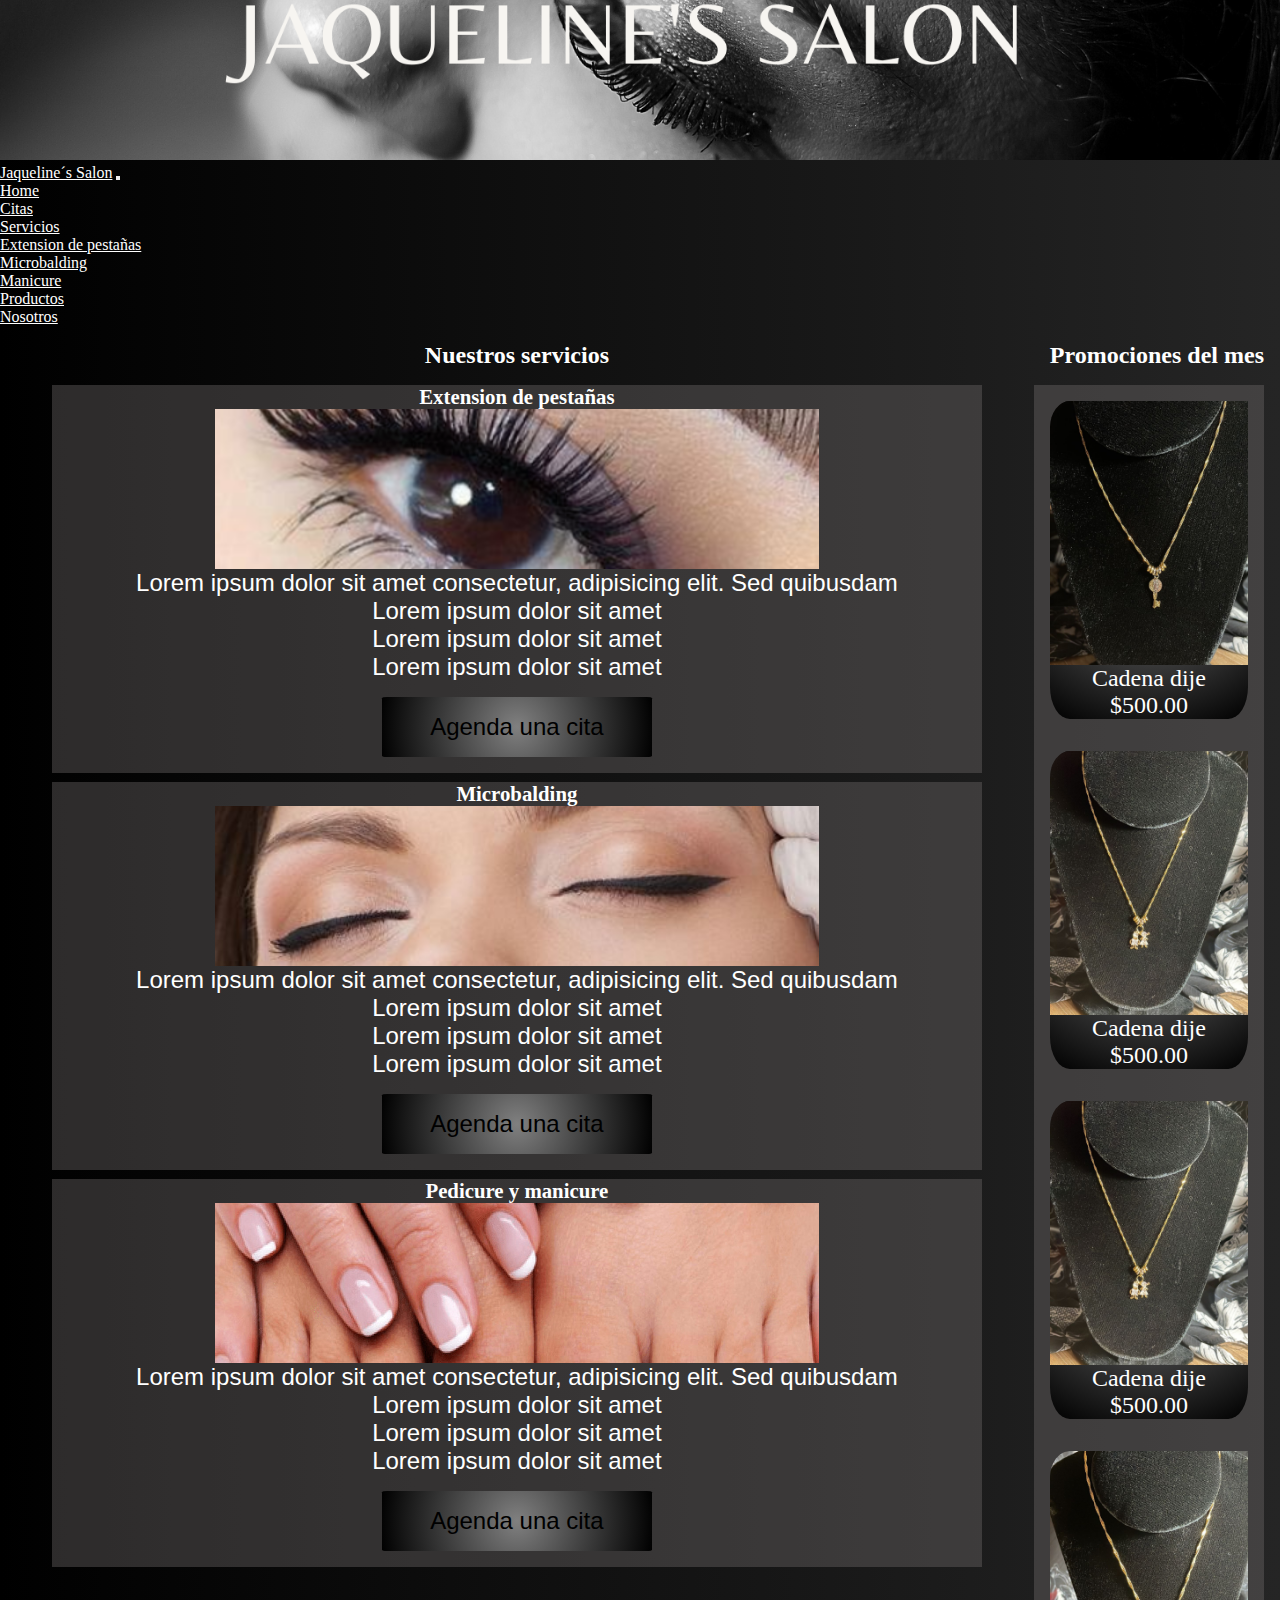
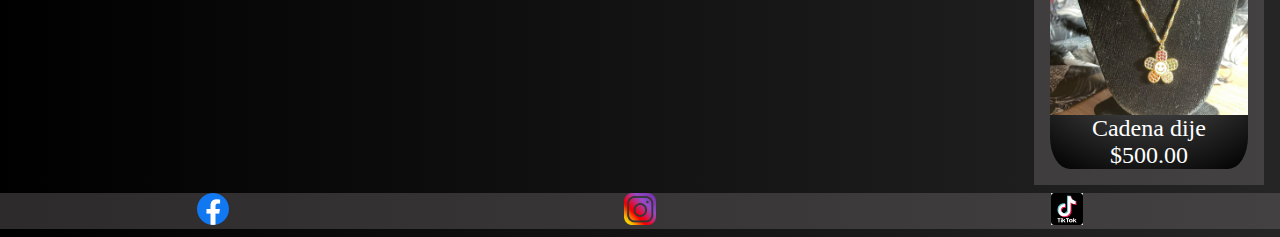
<file: index.html>
<!DOCTYPE html>
<html lang="en">

<head>
    <meta charset="UTF-8">
    <meta http-equiv="X-UA-Compatible" content="IE=edge">
    <meta name="viewport" content="width=device-width, initial-scale=1.0">
    <title>Jaqueline´s Salon</title>
    <link href="https://cdn.jsdelivr.net/npm/bootstrap@5.0.2/dist/css/bootstrap.min.css" rel="stylesheet"
        integrity="sha384-EVSTQN3/azprG1Anm3QDgpJLIm9Nao0Yz1ztcQTwFspd3yD65VohhpuuCOmLASjC" crossorigin="anonymous">
    <link rel="stylesheet" href="css/styles.css">
</head>

<body class="contenedor">
    <script src="https://cdn.jsdelivr.net/npm/bootstrap@5.0.2/dist/js/bootstrap.bundle.min.js"
        integrity="sha384-MrcW6ZMFYlzcLA8Nl+NtUVF0sA7MsXsP1UyJoMp4YLEuNSfAP+JcXn/tWtIaxVXM"
        crossorigin="anonymous"></script>
    <header id="header">
        <!--Reservado para una imagen carrussel-->
        <a href="index.html"><img id="imgHeader" src="img/logo.png" alt=""></a>
    </header>
    <!--<nav class="botonera">
            <ol>
                <li><a href="#">Servicios</a>
                    <ol>
                        <li><a href="pages/extension.html">Extension de pestañas</a></li>
                        <li><a href="pages/microbalding.html">Microbalding</a></li>
                        <li><a href="pages/manicure.html">Pedicure y manicure</a></li>
                    </ol>
                </li>
                <li><a href="pages/cita.html">Citas</a></li>
                <li><a href="pages/productos.html">Productos</a></li>
                <li><a href="pages/nosotros.html">Nosotros</a></li>
            </ol>
        </nav>-->

    <!--Inicia navegacion-->
    <section id="nav">
        <!--Inicia nav bootstrap-->
        <nav class="navbar navbar-expand-lg navbar-dark bg-light botonera">
            <div class="container-fluid">
                <a class="navbar-brand" href="#">Jaqueline´s Salon</a>
                <button class="navbar-toggler" type="button" data-bs-toggle="collapse"
                    data-bs-target="#navbarSupportedContent" aria-controls="navbarSupportedContent"
                    aria-expanded="false" aria-label="Toggle navigation">
                    <span class="navbar-toggler-icon"></span>
                </button>
                <div class="collapse navbar-collapse" id="navbarSupportedContent">
                    <ul class="navbar-nav ms-auto mb-2 mb-lg-0">
                        <li class="nav-item">
                            <a class="nav-link active" aria-current="page" href="index.html">Home</a>
                        </li>
                        <li class="nav-item">
                            <a class="nav-link" href="pages/cita.html">Citas</a>
                        </li>
                        <li class="nav-item dropdown">
                            <a class="nav-link dropdown-toggle" href="#" id="navbarDropdown" role="button"
                                data-bs-toggle="dropdown" aria-expanded="false">
                                Servicios
                            </a>
                            <ul class="dropdown-menu botonera" aria-labelledby="navbarDropdown">
                                <li><a class="dropdown-item" href="pages/extension.html">Extension de pestañas</a></li>
                                <li><a class="dropdown-item" href="pages/microbalding.html">Microbalding</a></li>
                                <li><a class="dropdown-item" href="pages/manicure.html">Manicure</a></li>
                            </ul>
                        </li>
                        <li class="nav-item">
                            <a class="nav-link" href="/pages/productos.html">Productos</a>
                        </li>
                        <li class="nav-item">
                            <a class="nav-link" href="/pages/nosotros.html">Nosotros</a>
                        </li>
                    </ul>
                </div>
            </div>
        </nav>
    </section>
    <!--Finaliza nav bootstrap-->

    <main>
        <!--Inicia seccion de servicios-->
        <section id="servicios">
            <h2 class="titulo">Nuestros servicios</h2>
            <article class="servicios">
                <h3 class="subtitulo">Extension de pestañas</h3>
                <img id="imgServicios" src="img/pestanas.png" alt="pestanas">
                <p class="textos">Lorem ipsum dolor sit amet consectetur, adipisicing elit. Sed quibusdam</p>
                <ol class="textos">
                    <li>Lorem ipsum dolor sit amet</li>
                    <li>Lorem ipsum dolor sit amet</li>
                    <li>Lorem ipsum dolor sit amet</li>
                </ol>
                <a class="textos" id="boton" href="#">Agenda una cita</a>
            </article>

            <article class="servicios">
                <h3 class="subtitulo">Microbalding</h3>
                <img id="imgServicios" src="img/pigmentacion.jpg" alt="pestanas">
                <p class="textos">Lorem ipsum dolor sit amet consectetur, adipisicing elit. Sed quibusdam</p>
                <ol class="textos">
                    <li>Lorem ipsum dolor sit amet</li>
                    <li>Lorem ipsum dolor sit amet</li>
                    <li>Lorem ipsum dolor sit amet</li>
                </ol>
                <a class="textos" id="boton" href="#">Agenda una cita</a>
            </article>

            <article class="servicios">
                <h3 class="subtitulo">Pedicure y manicure</h3>
                <img id="imgServicios" src="img/manicurepedicure.jpg" alt="pestanas">
                <p class="textos">Lorem ipsum dolor sit amet consectetur, adipisicing elit. Sed quibusdam</p>
                <ol class="textos">
                    <li>Lorem ipsum dolor sit amet</li>
                    <li>Lorem ipsum dolor sit amet</li>
                    <li>Lorem ipsum dolor sit amet</li>
                </ol>
                <a class="textos" id="boton" href="/pages/cita.html">Agenda una cita</a>
            </article>
        </section>
    </main>

    <!--Inicia seccion de promociones-->

    <aside id="aside">
        <div>
            <h2 class="titulo">Promociones del mes</h2>
        </div>

        <div class="promocionesBox">
            <figure class="scaleProductos">
                <img id="imgPromociones" src="img/joyas1.jpg" alt="joyas1">
                <figcaption>Cadena dije</figcaption>
                <p>$500.00</p>
            </figure>

            <figure class="scaleProductos">
                <img id="imgPromociones" src="img/joyas2.jpg" alt="joyas1">
                <figcaption>Cadena dije</figcaption>
                <p>$500.00</p>
            </figure>

            <figure class="scaleProductos">
                <img id="imgPromociones" src="img/joyas2.jpg" alt="joyas1">
                <figcaption>Cadena dije</figcaption>
                <p>$500.00</p>
            </figure>

            <figure class="scaleProductos">
                <img id="imgPromociones" src="img/joyas4.jpg" alt="joyas1">
                <figcaption>Cadena dije</figcaption>
                <p>$500.00</p>
            </figure>
        </div>
    </aside>

    <!--Inicia footer-->

    <footer class="footer" id="footer">
        <a href="facebook.com"><img id="imgFooter" src="img/facebook.png" alt="Facebook"></a>
        <a href="facebook.com"><img id="imgFooter" src="img/instagram.png" alt="Instagram"></a>
        <a href="facebook.com"><img id="imgFooter" src="img/tiktok.png" alt="Tiktok"></a>
    </footer>
</body>

</html>
</file>
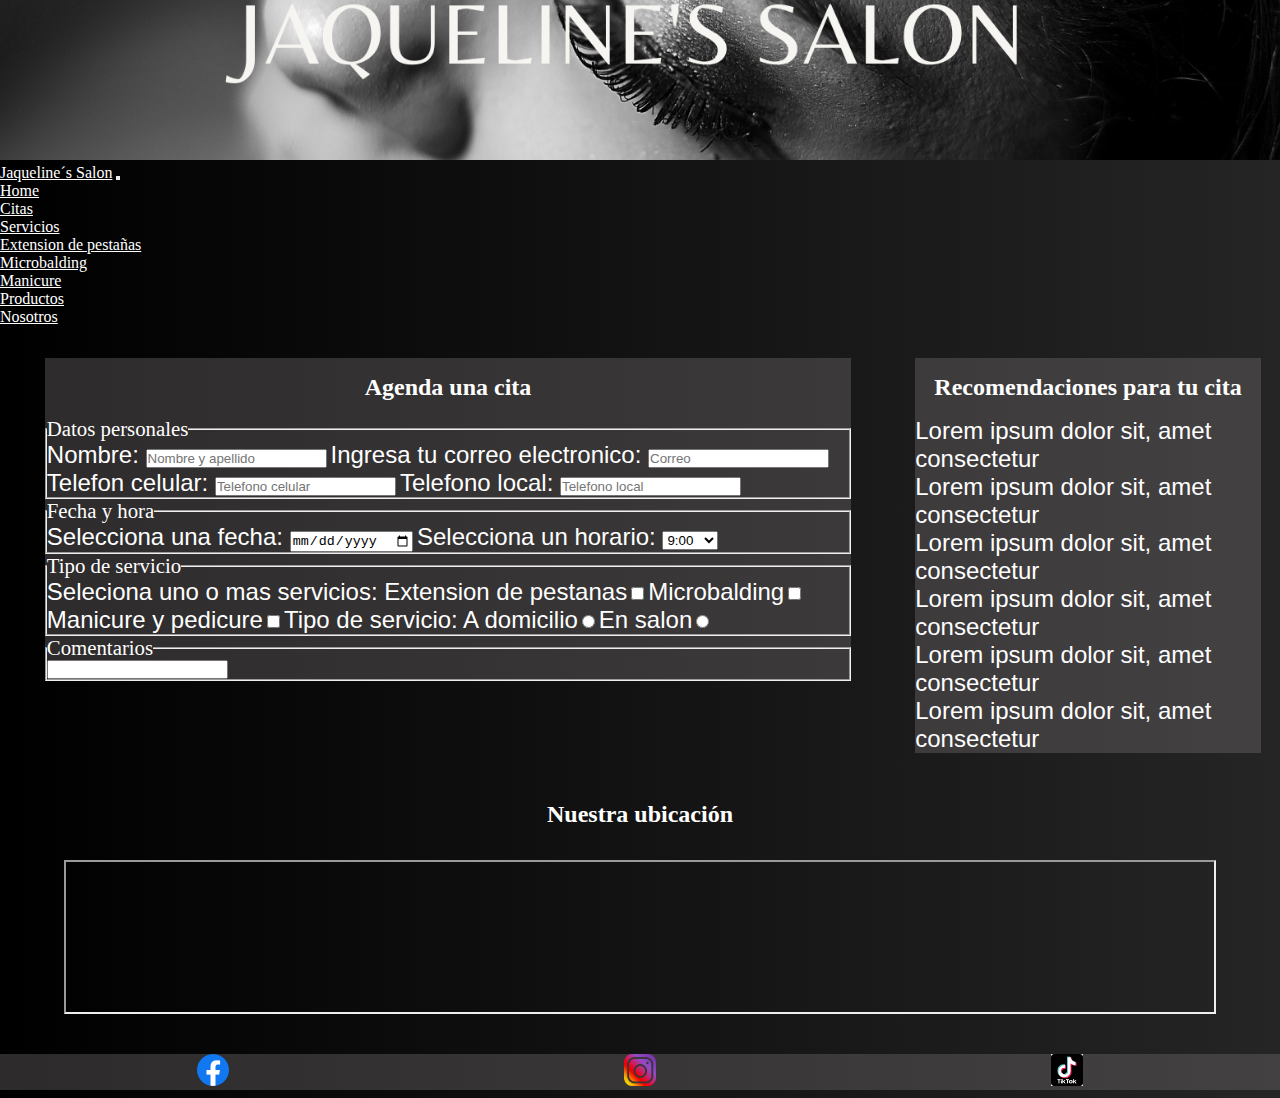
<file: pages/cita.html>
<!DOCTYPE html>
<html lang="en">

<head>
  <meta charset="UTF-8">
  <meta http-equiv="X-UA-Compatible" content="IE=edge">
  <meta name="viewport" content="width=device-width, initial-scale=1.0">
  <title>Jaqueline´s Salon</title>
  <link rel="stylesheet" href="../css/styles.css">
  <link href="https://cdn.jsdelivr.net/npm/bootstrap@5.0.2/dist/css/bootstrap.min.css" rel="stylesheet"
    integrity="sha384-EVSTQN3/azprG1Anm3QDgpJLIm9Nao0Yz1ztcQTwFspd3yD65VohhpuuCOmLASjC" crossorigin="anonymous">
</head>

<body class="contenedorCita">
  <script src="https://cdn.jsdelivr.net/npm/bootstrap@5.0.2/dist/js/bootstrap.bundle.min.js"
    integrity="sha384-MrcW6ZMFYlzcLA8Nl+NtUVF0sA7MsXsP1UyJoMp4YLEuNSfAP+JcXn/tWtIaxVXM"
    crossorigin="anonymous"></script>
  <header id="header">
    <!--Reservado para una imagen carrussel-->
    <a href="../index.html"><img id="imgHeader" src="../img/logo.png" alt=""></a>
  </header>

  <!--Inicia navegacion-->
  <section id="nav">
    <!--Inicia nav bootstrap-->
    <nav class="navbar navbar-expand-lg navbar-dark bg-light botonera">
      <div class="container-fluid">
        <a class="navbar-brand" href="#">Jaqueline´s Salon</a>
        <button class="navbar-toggler" type="button" data-bs-toggle="collapse" data-bs-target="#navbarSupportedContent"
          aria-controls="navbarSupportedContent" aria-expanded="false" aria-label="Toggle navigation">
          <span class="navbar-toggler-icon"></span>
        </button>
        <div class="collapse navbar-collapse" id="navbarSupportedContent">
          <ul class="navbar-nav me-auto mb-2 mb-lg-0">
            <li class="nav-item">
              <a class="nav-link active" aria-current="page" href="../index.html">Home</a>
            </li>
            <li class="nav-item">
              <a class="nav-link" href="cita.html">Citas</a>
            </li>
            <li class="nav-item dropdown">
              <a class="nav-link dropdown-toggle" href="#" id="navbarDropdown" role="button" data-bs-toggle="dropdown"
                aria-expanded="false">
                Servicios
              </a>
              <ul class="dropdown-menu botonera" aria-labelledby="navbarDropdown">
                <li><a class="dropdown-item" href="extension.html">Extension de pestañas</a></li>
                <li><a class="dropdown-item" href="microbalding.html">Microbalding</a></li>
                <li><a class="dropdown-item" href="manicure.html">Manicure</a></li>
              </ul>
            </li>
            <li class="nav-item">
              <a class="nav-link" href="productos.html">Productos</a>
            </li>
            <li class="nav-item">
              <a class="nav-link" href="nosotros.html">Nosotros</a>
            </li>
          </ul>
        </div>
      </div>
    </nav>
  </section>
  <!--Finaliza nav bootstrap-->

  <main>
    <!--Inicia formulario-->
    <section class="formulario" id="formulario">
      <h2 class="titulo">Agenda una cita</h2>
      <fieldset>
        <legend class="subtitulo">Datos personales</legend>
        <label class="textos" for="nombre">Nombre: </label>
        <input type="text" placeholder="Nombre y apellido">
        <label class="textos" for="correo">Ingresa tu correo electronico: </label>
        <input type="text" placeholder="Correo">
        <label class="textos" for="celular">Telefon celular: </label>
        <input type="tel" placeholder="Telefono celular">
        <label class="textos" for="telefono">Telefono local: </label>
        <input type="tel" placeholder="Telefono local">
      </fieldset>
      <fieldset>
        <legend class="subtitulo">Fecha y hora</legend>
        <label class="textos" for="fecha">Selecciona una fecha: </label>
        <input type="date">
        <label class="textos" for="hora">Selecciona un horario: </label>
        <select name="hora" id="hora">
          <option value="hora">9:00</option>
          <option value="hora">10:00</option>
          <option value="hora">11:00</option>
          <option value="hora">12:00</option>
          <option value="hora">13:00</option>
          <option value="hora">14:00</option>
        </select>
      </fieldset>
      <fieldset>
        <legend class="subtitulo">Tipo de servicio</legend>
        <label class="textos" for="Servicio">Seleciona uno o mas servicios: </label>
        <label class="textos" for="servicio">Extension de pestanas</label>
        <input type="checkbox">
        <label class="textos" for="servicio">Microbalding</label>
        <input type="checkbox">
        <label class="textos" for="servicio">Manicure y pedicure</label>
        <input type="checkbox">
        <label class="textos" for="tipo">Tipo de servicio: </label>
        <label class="textos" for="domicilio">A domicilio</label>
        <input type="radio" name="domicilio" id="domicilio" value="domicilio">
        <label class="textos" for="salon">En salon</label>
        <input type="radio" name="salon" id="salon" value="salon">
      </fieldset>
      <fieldset>
        <legend class="subtitulo">Comentarios</legend>
        <input type="text">
      </fieldset>
    </section>
    <!--Fin del formulario-->
  </main>

  <!--Inicia Aside-->
  <aside id="aside" class="recomendaciones">
    <h2 class="titulo">Recomendaciones para tu cita</h2>
    <ul>
      <li class="textos">Lorem ipsum dolor sit, amet consectetur </li>
      <li class="textos">Lorem ipsum dolor sit, amet consectetur </li>
      <li class="textos">Lorem ipsum dolor sit, amet consectetur </li>
      <li class="textos">Lorem ipsum dolor sit, amet consectetur </li>
      <li class="textos">Lorem ipsum dolor sit, amet consectetur </li>
      <li class="textos">Lorem ipsum dolor sit, amet consectetur </li>
    </ul>
  </aside>

  <section id="mapa">
    <h2 class="titulo">Nuestra ubicación</h2>
    <iframe class="mapa"
      src="https://www.google.com/maps/embed?pb=!1m14!1m12!1m3!1d15034.34477687244!2d-99.2673792!3d19.60222125!2m3!1f0!2f0!3f0!3m2!1i1024!2i768!4f13.1!5e0!3m2!1ses-419!2smx!4v1647474626385!5m2!1ses-419!2smx"></iframe>
  </section>

  <!--Inicia footer-->

  <footer class="footer" id="footer">
    <a href="facebook.com"><img id="imgFooter" src="../img/facebook.png" alt="Facebook"></a>
    <a href="facebook.com"><img id="imgFooter" src="../img/instagram.png" alt="Instagram"></a>
    <a href="facebook.com"><img id="imgFooter" src="../img/tiktok.png" alt="Tiktok"></a>
  </footer>
</body>

</html>
</file>
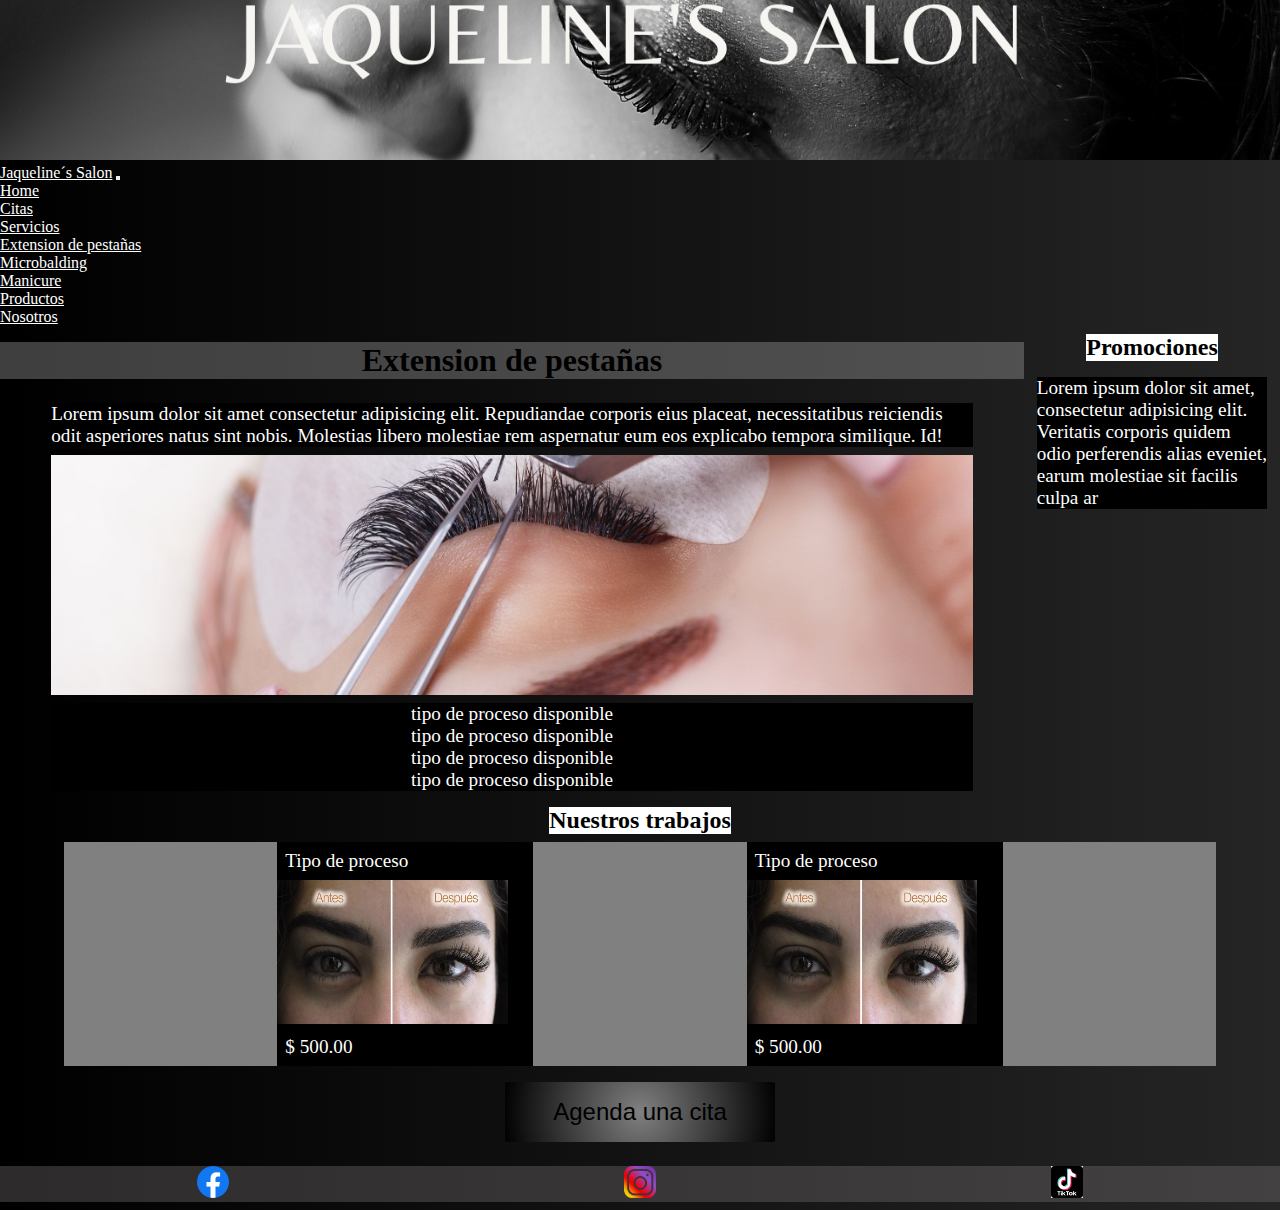
<file: pages/extension.html>
<!DOCTYPE html>
<html lang="en">

<head>
  <meta charset="UTF-8">
  <meta http-equiv="X-UA-Compatible" content="IE=edge">
  <meta name="viewport" content="width=device-width, initial-scale=1.0">
  <title>Jaqueline´s salon</title>
  <link rel="stylesheet" href="../css/styles.css">
  <link href="https://cdn.jsdelivr.net/npm/bootstrap@5.0.2/dist/css/bootstrap.min.css" rel="stylesheet"
    integrity="sha384-EVSTQN3/azprG1Anm3QDgpJLIm9Nao0Yz1ztcQTwFspd3yD65VohhpuuCOmLASjC" crossorigin="anonymous">
</head>

<body class="containtServicio">
  <script src="https://cdn.jsdelivr.net/npm/bootstrap@5.0.2/dist/js/bootstrap.bundle.min.js"
    integrity="sha384-MrcW6ZMFYlzcLA8Nl+NtUVF0sA7MsXsP1UyJoMp4YLEuNSfAP+JcXn/tWtIaxVXM"
    crossorigin="anonymous"></script>
  <header id="header">
    <!--Reservado para una imagen carrussel-->
    <a href="../index.html"><img id="imgHeader" src="../img/logo.png" alt=""></a>
  </header>

  <!--Inicia navegacion-->
  <section id="nav">
    <!--Inicia nav bootstrap-->
    <nav class="navbar navbar-expand-lg navbar-dark bg-light botonera">
      <div class="container-fluid">
        <a class="navbar-brand" href="#">Jaqueline´s Salon</a>
        <button class="navbar-toggler" type="button" data-bs-toggle="collapse" data-bs-target="#navbarSupportedContent"
          aria-controls="navbarSupportedContent" aria-expanded="false" aria-label="Toggle navigation">
          <span class="navbar-toggler-icon"></span>
        </button>
        <div class="collapse navbar-collapse" id="navbarSupportedContent">
          <ul class="navbar-nav me-auto mb-2 mb-lg-0">
            <li class="nav-item">
              <a class="nav-link active" aria-current="page" href="../index.html">Home</a>
            </li>
            <li class="nav-item">
              <a class="nav-link" href="cita.html">Citas</a>
            </li>
            <li class="nav-item dropdown">
              <a class="nav-link dropdown-toggle" href="#" id="navbarDropdown" role="button" data-bs-toggle="dropdown"
                aria-expanded="false">
                Servicios
              </a>
              <ul class="dropdown-menu botonera" aria-labelledby="navbarDropdown">
                <li><a class="dropdown-item" href="extension.html">Extension de pestañas</a></li>
                <li><a class="dropdown-item" href="microbalding.html">Microbalding</a></li>
                <li><a class="dropdown-item" href="manicure.html">Manicure</a></li>
              </ul>
            </li>
            <li class="nav-item">
              <a class="nav-link" href="productos.html">Productos</a>
            </li>
            <li class="nav-item">
              <a class="nav-link" href="nosotros.html">Nosotros</a>
            </li>
          </ul>
        </div>
      </div>
    </nav>
  </section>
  <!--Finaliza nav bootstrap-->

  <main>
    <div id="servicio">
      <section class="contenedorServicio">
        <h2 class="tituloServicio">Extension de pestañas</h2>
        <p class="textoServicio">Lorem ipsum dolor sit amet consectetur adipisicing elit. Repudiandae corporis eius
          placeat, necessitatibus reiciendis odit asperiores natus sint nobis. Molestias libero molestiae rem aspernatur
          eum eos explicabo tempora similique. Id!</p>
        <img class="imgServicio" src="../img/pestanas1.jpg" alt="Ilustracion de pestañas">
        <ul class="textoServicio">
          <li>tipo de proceso disponible</li>
          <li>tipo de proceso disponible</li>
          <li>tipo de proceso disponible</li>
          <li>tipo de proceso disponible</li>
        </ul>
      </section>
    </div>
  </main>

  <div id="trabajos">
    <section class="contenedorServicio">
      <h3 class="subtituloServicio">Nuestros trabajos</h3>
      <div class="imgTrabajos">
        <figure class="scaleProductos figureServicioBg">
          <figcaption class="textoServicio">Tipo de proceso</figcaption>
          <img src="../img/pestanasantesdespues.jpg" alt="Imagen representativa del proceso">
          <p class="textoServicio">$ 500.00</p>
        </figure>

        <figure class="scaleProductos figureServicioBg">
          <figcaption class="textoServicio">Tipo de proceso</figcaption>
          <img src="../img/pestanasantesdespues.jpg" alt="Imagen representativa del proceso">
          <p class="textoServicio">$ 500.00</p>
        </figure>
      </div>
      <a class="textos" id="boton" href="cita.html">Agenda una cita</a>
    </section>
  </div>

  <aside id="aside" class="contenedorServicio">
    <h3 class="subtituloServicio">Promociones</h3>
    <p class="textoServicio">Lorem ipsum dolor sit amet, consectetur adipisicing elit. Veritatis corporis quidem odio
      perferendis alias eveniet, earum molestiae sit facilis culpa ar</p>
  </aside>

  <footer class="footer" id="footer">
    <a href="facebook.com"><img id="imgFooter" src="../img/facebook.png" alt="Facebook"></a>
    <a href="facebook.com"><img id="imgFooter" src="../img/instagram.png" alt="Instagram"></a>
    <a href="facebook.com"><img id="imgFooter" src="../img/tiktok.png" alt="Tiktok"></a>
  </footer>
</body>

</html>
</file>
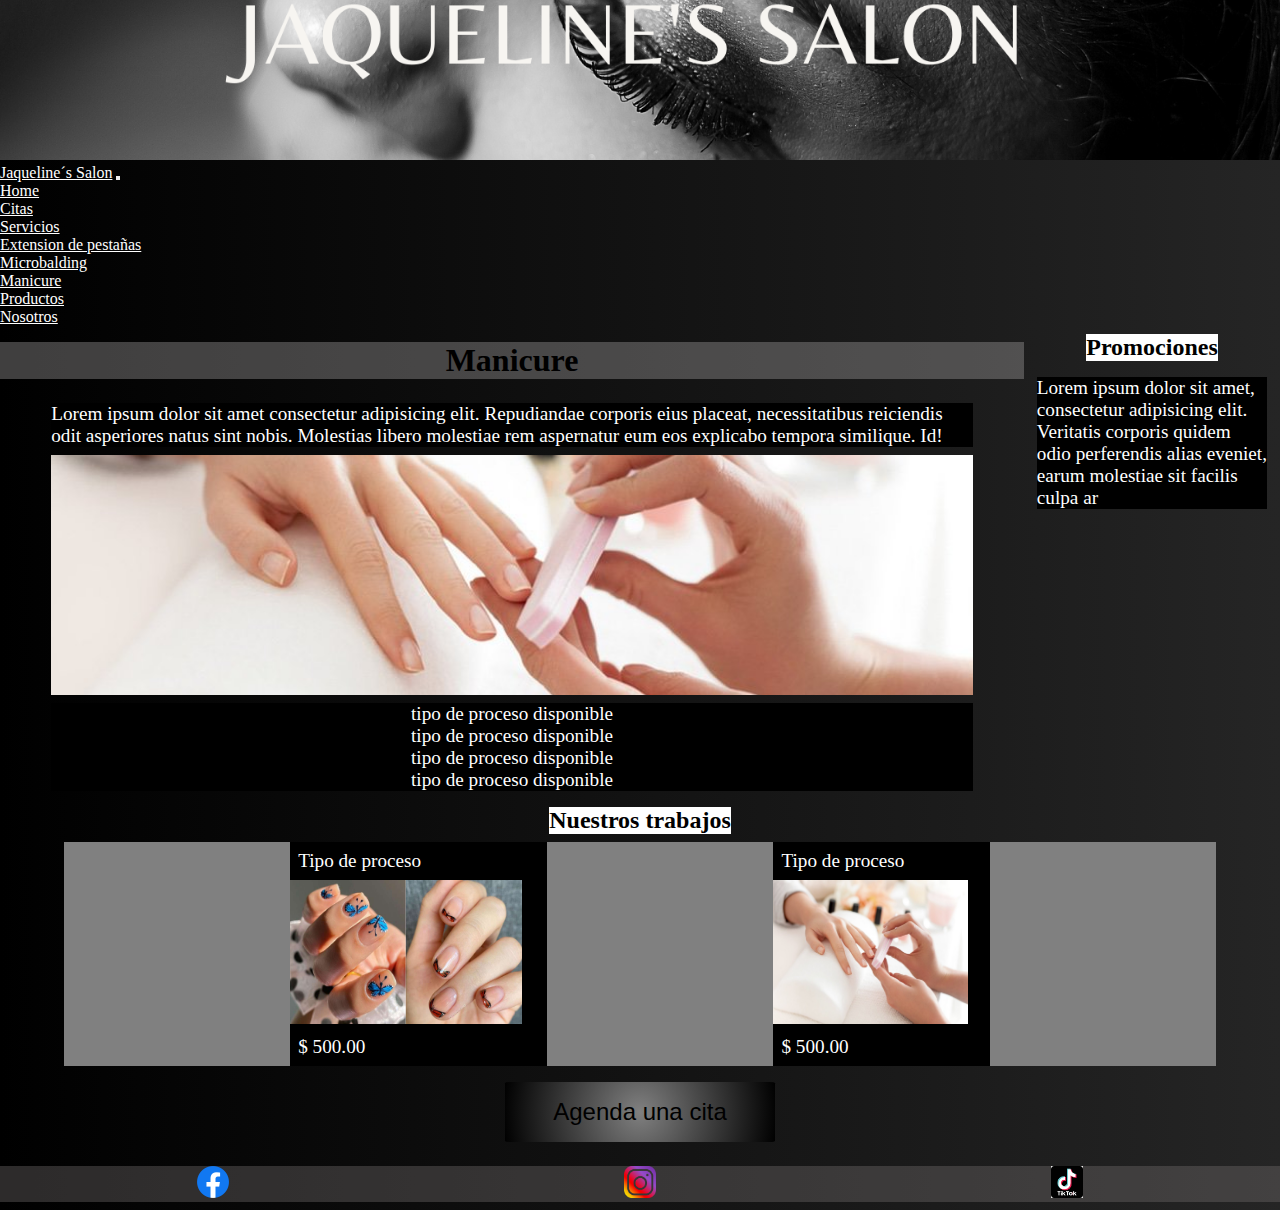
<file: pages/manicure.html>
<!DOCTYPE html>
<html lang="en">

<head>
  <meta charset="UTF-8">
  <meta http-equiv="X-UA-Compatible" content="IE=edge">
  <meta name="viewport" content="width=device-width, initial-scale=1.0">
  <title>Jaqueline´s salon</title>
  <link rel="stylesheet" href="../css/styles.css">
  <link href="https://cdn.jsdelivr.net/npm/bootstrap@5.0.2/dist/css/bootstrap.min.css" rel="stylesheet"
    integrity="sha384-EVSTQN3/azprG1Anm3QDgpJLIm9Nao0Yz1ztcQTwFspd3yD65VohhpuuCOmLASjC" crossorigin="anonymous">
</head>

<body class="containtServicio">
  <script src="https://cdn.jsdelivr.net/npm/bootstrap@5.0.2/dist/js/bootstrap.bundle.min.js"
    integrity="sha384-MrcW6ZMFYlzcLA8Nl+NtUVF0sA7MsXsP1UyJoMp4YLEuNSfAP+JcXn/tWtIaxVXM"
    crossorigin="anonymous"></script>
  <header id="header">
    <!--Reservado para una imagen carrussel-->
    <a href="../index.html"><img id="imgHeader" src="../img/logo.png" alt=""></a>
  </header>

  <!--Inicia navegacion-->
  <section id="nav">
    <!--Inicia nav bootstrap-->
    <nav class="navbar navbar-expand-lg navbar-dark bg-light botonera">
      <div class="container-fluid">
        <a class="navbar-brand" href="#">Jaqueline´s Salon</a>
        <button class="navbar-toggler" type="button" data-bs-toggle="collapse" data-bs-target="#navbarSupportedContent"
          aria-controls="navbarSupportedContent" aria-expanded="false" aria-label="Toggle navigation">
          <span class="navbar-toggler-icon"></span>
        </button>
        <div class="collapse navbar-collapse" id="navbarSupportedContent">
          <ul class="navbar-nav me-auto mb-2 mb-lg-0">
            <li class="nav-item">
              <a class="nav-link active" aria-current="page" href="../index.html">Home</a>
            </li>
            <li class="nav-item">
              <a class="nav-link" href="cita.html">Citas</a>
            </li>
            <li class="nav-item dropdown">
              <a class="nav-link dropdown-toggle" href="#" id="navbarDropdown" role="button" data-bs-toggle="dropdown"
                aria-expanded="false">
                Servicios
              </a>
              <ul class="dropdown-menu botonera" aria-labelledby="navbarDropdown">
                <li><a class="dropdown-item" href="extension.html">Extension de pestañas</a></li>
                <li><a class="dropdown-item" href="microbalding.html">Microbalding</a></li>
                <li><a class="dropdown-item" href="manicure.html">Manicure</a></li>
              </ul>
            </li>
            <li class="nav-item">
              <a class="nav-link" href="productos.html">Productos</a>
            </li>
            <li class="nav-item">
              <a class="nav-link" href="nosotros.html">Nosotros</a>
            </li>
          </ul>
        </div>
      </div>
    </nav>
  </section>
  <!--Finaliza nav bootstrap-->

  <main>
    <div id="servicio">
      <section class="contenedorServicio">
        <h2 class="tituloServicio">Manicure</h2>
        <p class="textoServicio">Lorem ipsum dolor sit amet consectetur adipisicing elit. Repudiandae corporis eius
          placeat, necessitatibus reiciendis odit asperiores natus sint nobis. Molestias libero molestiae rem aspernatur
          eum eos explicabo tempora similique. Id!</p>
        <img class="imgServicio" src="../img/manicure.jpeg" alt="Ilustracion de pestañas">
        <ul class="textoServicio">
          <li>tipo de proceso disponible</li>
          <li>tipo de proceso disponible</li>
          <li>tipo de proceso disponible</li>
          <li>tipo de proceso disponible</li>
        </ul>
      </section>
    </div>
  </main>

  <div id="trabajos">
    <section class="contenedorServicio">
      <h3 class="subtituloServicio">Nuestros trabajos</h3>
      <div class="imgTrabajos">
        <figure class="scaleProductos figureServicioBg">
          <figcaption class="textoServicio">Tipo de proceso</figcaption>
          <img src="../img/manicureantes.jpg" alt="Imagen representativa del proceso">
          <p class="textoServicio">$ 500.00</p>
        </figure>

        <figure class="scaleProductos figureServicioBg">
          <figcaption class="textoServicio">Tipo de proceso</figcaption>
          <img src="../img/manicure.jpeg" alt="Imagen representativa del proceso">
          <p class="textoServicio">$ 500.00</p>
        </figure>
      </div>
      <a class="textos" id="boton" href="cita.html">Agenda una cita</a>
    </section>
  </div>

  <aside id="aside" class="contenedorServicio">
    <h3 class="subtituloServicio">Promociones</h3>
    <p class="textoServicio">Lorem ipsum dolor sit amet, consectetur adipisicing elit. Veritatis corporis quidem odio
      perferendis alias eveniet, earum molestiae sit facilis culpa ar</p>
  </aside>

  <footer class="footer" id="footer">
    <a href="facebook.com"><img id="imgFooter" src="../img/facebook.png" alt="Facebook"></a>
    <a href="facebook.com"><img id="imgFooter" src="../img/instagram.png" alt="Instagram"></a>
    <a href="facebook.com"><img id="imgFooter" src="../img/tiktok.png" alt="Tiktok"></a>
  </footer>
</body>

</html>
</file>
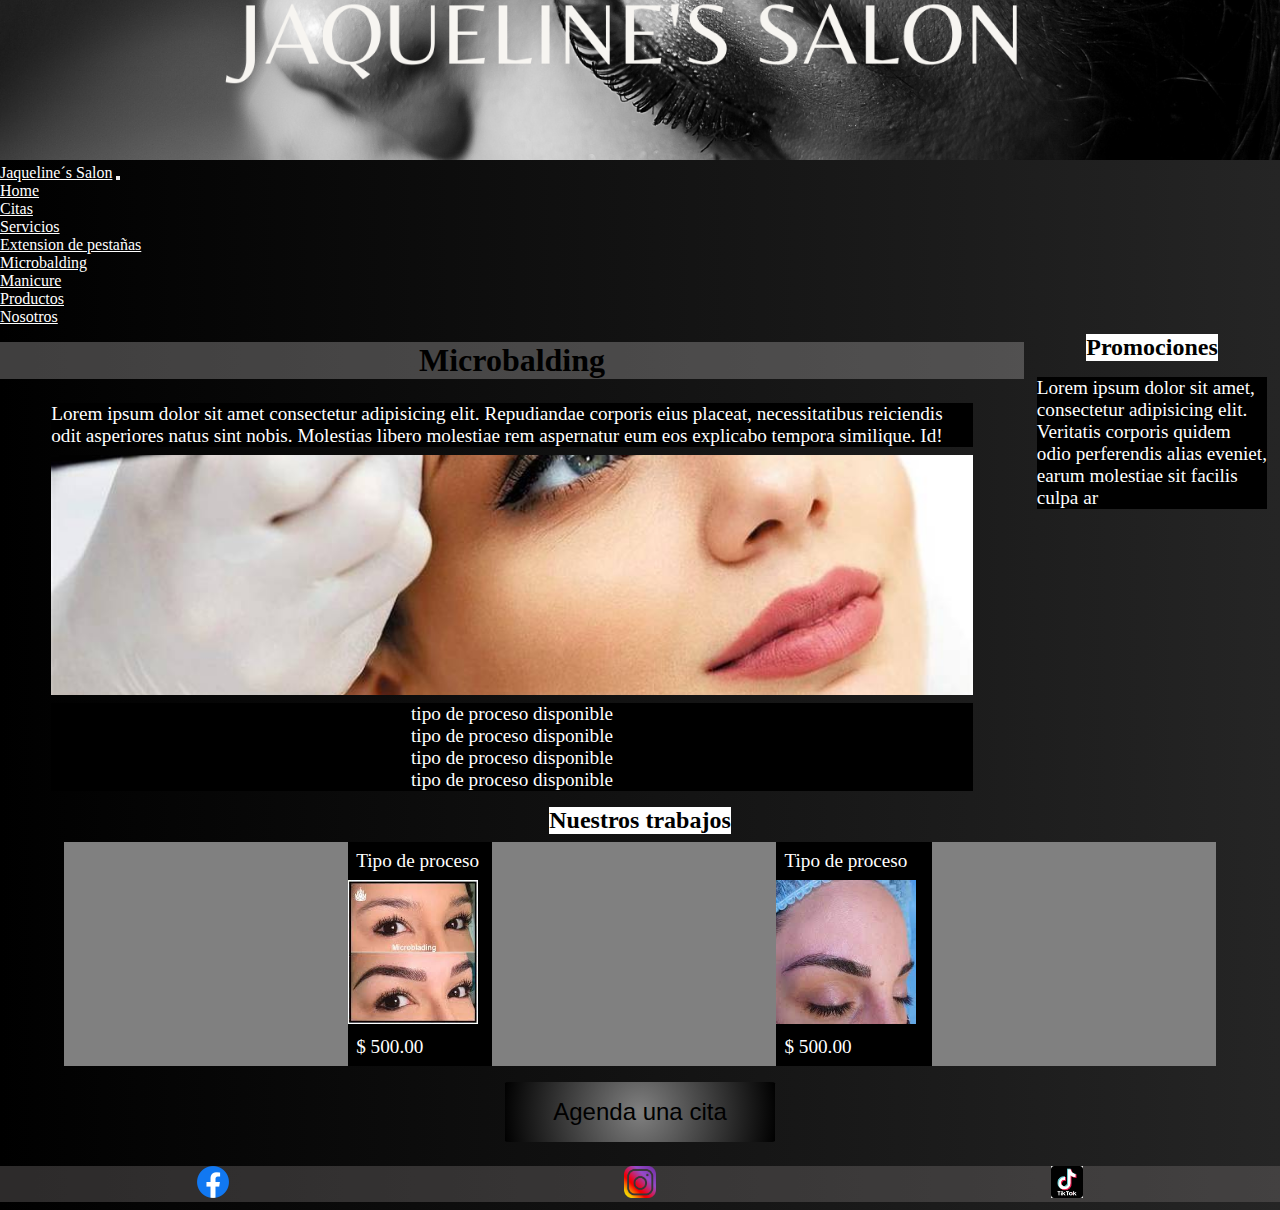
<file: pages/microbalding.html>
<!DOCTYPE html>
<html lang="en">

<head>
  <meta charset="UTF-8">
  <meta http-equiv="X-UA-Compatible" content="IE=edge">
  <meta name="viewport" content="width=device-width, initial-scale=1.0">
  <title>Jaqueline´s salon</title>
  <link rel="stylesheet" href="../css/styles.css">
  <link href="https://cdn.jsdelivr.net/npm/bootstrap@5.0.2/dist/css/bootstrap.min.css" rel="stylesheet"
    integrity="sha384-EVSTQN3/azprG1Anm3QDgpJLIm9Nao0Yz1ztcQTwFspd3yD65VohhpuuCOmLASjC" crossorigin="anonymous">
</head>

<body class="containtServicio">
  <script src="https://cdn.jsdelivr.net/npm/bootstrap@5.0.2/dist/js/bootstrap.bundle.min.js"
    integrity="sha384-MrcW6ZMFYlzcLA8Nl+NtUVF0sA7MsXsP1UyJoMp4YLEuNSfAP+JcXn/tWtIaxVXM"
    crossorigin="anonymous"></script>
  <header id="header">
    <!--Reservado para una imagen carrussel-->
    <a href="../index.html"><img id="imgHeader" src="../img/logo.png" alt=""></a>
  </header>

  <!--Inicia navegacion-->
  <section id="nav">
    <!--Inicia nav bootstrap-->
    <nav class="navbar navbar-expand-lg navbar-dark bg-light botonera">
      <div class="container-fluid">
        <a class="navbar-brand" href="#">Jaqueline´s Salon</a>
        <button class="navbar-toggler" type="button" data-bs-toggle="collapse" data-bs-target="#navbarSupportedContent"
          aria-controls="navbarSupportedContent" aria-expanded="false" aria-label="Toggle navigation">
          <span class="navbar-toggler-icon"></span>
        </button>
        <div class="collapse navbar-collapse" id="navbarSupportedContent">
          <ul class="navbar-nav me-auto mb-2 mb-lg-0">
            <li class="nav-item">
              <a class="nav-link active" aria-current="page" href="../index.html">Home</a>
            </li>
            <li class="nav-item">
              <a class="nav-link" href="cita.html">Citas</a>
            </li>
            <li class="nav-item dropdown">
              <a class="nav-link dropdown-toggle" href="#" id="navbarDropdown" role="button" data-bs-toggle="dropdown"
                aria-expanded="false">
                Servicios
              </a>
              <ul class="dropdown-menu botonera" aria-labelledby="navbarDropdown">
                <li><a class="dropdown-item" href="extension.html">Extension de pestañas</a></li>
                <li><a class="dropdown-item" href="microbalding.html">Microbalding</a></li>
                <li><a class="dropdown-item" href="manicure.html">Manicure</a></li>
              </ul>
            </li>
            <li class="nav-item">
              <a class="nav-link" href="productos.html">Productos</a>
            </li>
            <li class="nav-item">
              <a class="nav-link" href="nosotros.html">Nosotros</a>
            </li>
          </ul>
        </div>
      </div>
    </nav>
  </section>
  <!--Finaliza nav bootstrap-->

  <main>
    <div id="servicio">
      <section class="contenedorServicio">
        <h2 class="tituloServicio">Microbalding</h2>
        <p class="textoServicio">Lorem ipsum dolor sit amet consectetur adipisicing elit. Repudiandae corporis eius
          placeat, necessitatibus reiciendis odit asperiores natus sint nobis. Molestias libero molestiae rem aspernatur
          eum eos explicabo tempora similique. Id!</p>
        <img class="imgServicio" src="../img/micro.jpg" alt="Ilustracion de pestañas">
        <ul class="textoServicio">
          <li>tipo de proceso disponible</li>
          <li>tipo de proceso disponible</li>
          <li>tipo de proceso disponible</li>
          <li>tipo de proceso disponible</li>
        </ul>
      </section>
    </div>
  </main>

  <div id="trabajos">
    <section class="contenedorServicio">
      <h3 class="subtituloServicio">Nuestros trabajos</h3>
      <div class="imgTrabajos">
        <figure class="scaleProductos figureServicioBg">
          <figcaption class="textoServicio">Tipo de proceso</figcaption>
          <img src="../img/antesdespuesMicro.jpg" alt="Imagen representativa del proceso">
          <p class="textoServicio">$ 500.00</p>
        </figure>

        <figure class="scaleProductos figureServicioBg">
          <figcaption class="textoServicio">Tipo de proceso</figcaption>
          <img src="../img/micromicro.jpg" alt="Imagen representativa del proceso">
          <p class="textoServicio">$ 500.00</p>
        </figure>
      </div>
      <a class="textos" id="boton" href="cita.html">Agenda una cita</a>
    </section>
  </div>

  <aside id="aside" class="contenedorServicio">
    <h3 class="subtituloServicio">Promociones</h3>
    <p class="textoServicio">Lorem ipsum dolor sit amet, consectetur adipisicing elit. Veritatis corporis quidem odio
      perferendis alias eveniet, earum molestiae sit facilis culpa ar</p>
  </aside>

  <footer class="footer" id="footer">
    <a href="facebook.com"><img id="imgFooter" src="../img/facebook.png" alt="Facebook"></a>
    <a href="facebook.com"><img id="imgFooter" src="../img/instagram.png" alt="Instagram"></a>
    <a href="facebook.com"><img id="imgFooter" src="../img/tiktok.png" alt="Tiktok"></a>
  </footer>
</body>

</html>
</file>
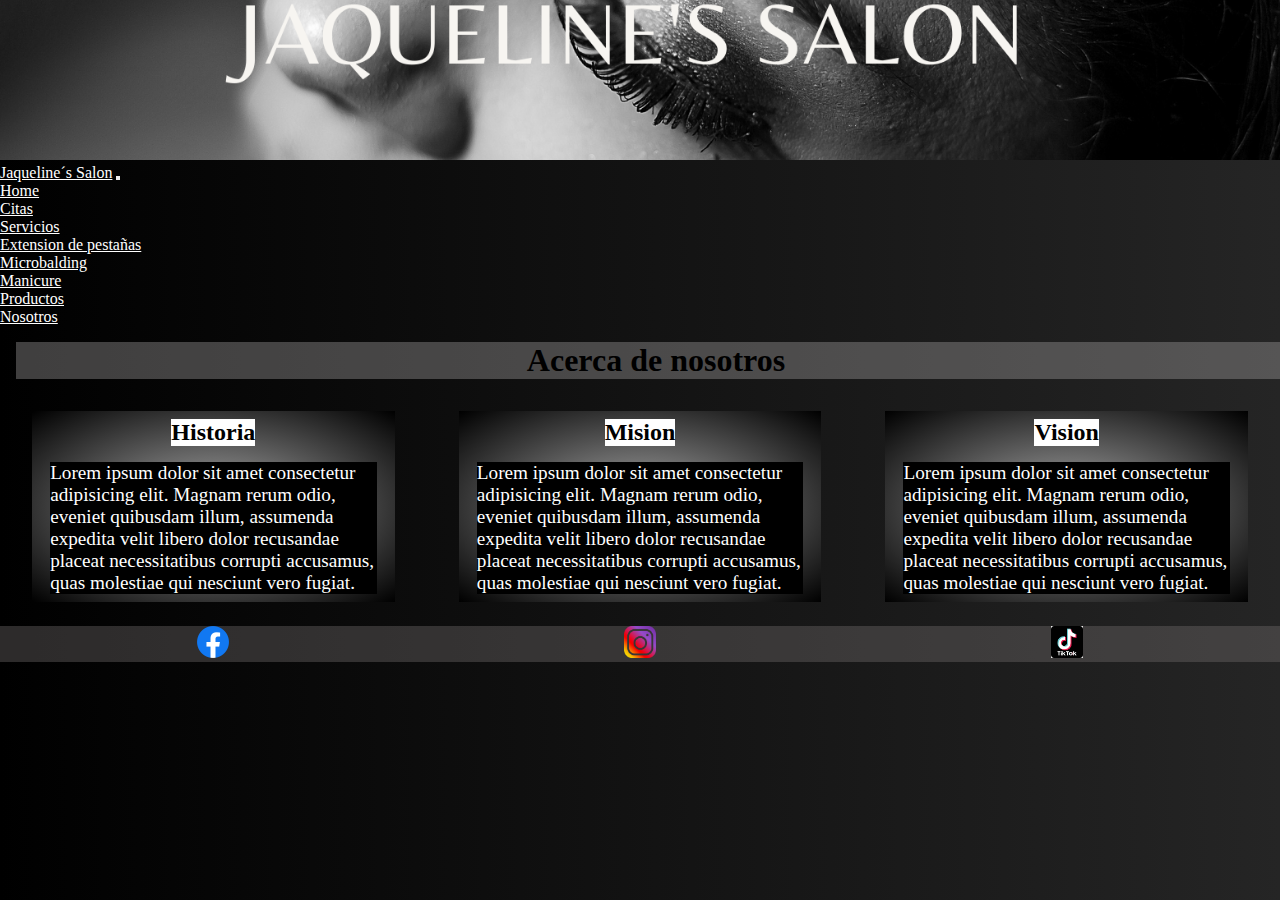
<file: pages/nosotros.html>
<!DOCTYPE html>
<html lang="en">

<head>
  <meta charset="UTF-8">
  <meta http-equiv="X-UA-Compatible" content="IE=edge">
  <meta name="viewport" content="width=device-width, initial-scale=1.0">
  <title>Jaqueline's salon</title>
  <link rel="stylesheet" href="../css/styles.css">
  <link href="https://cdn.jsdelivr.net/npm/bootstrap@5.0.2/dist/css/bootstrap.min.css" rel="stylesheet"
    integrity="sha384-EVSTQN3/azprG1Anm3QDgpJLIm9Nao0Yz1ztcQTwFspd3yD65VohhpuuCOmLASjC" crossorigin="anonymous">
</head>

<body class="contenedorNosotros">
  <script src="https://cdn.jsdelivr.net/npm/bootstrap@5.0.2/dist/js/bootstrap.bundle.min.js"
    integrity="sha384-MrcW6ZMFYlzcLA8Nl+NtUVF0sA7MsXsP1UyJoMp4YLEuNSfAP+JcXn/tWtIaxVXM"
    crossorigin="anonymous"></script>
  <header id="header">
    <!--Reservado para una imagen carrussel-->
    <a href="../index.html"><img id="imgHeader" src="../img/logo.png" alt=""></a>
  </header>

  <!--Inicia navegacion-->
  <section id="nav">
    <!--Inicia nav bootstrap-->
    <nav class="navbar navbar-expand-lg navbar-dark bg-light botonera">
      <div class="container-fluid">
        <a class="navbar-brand" href="#">Jaqueline´s Salon</a>
        <button class="navbar-toggler" type="button" data-bs-toggle="collapse" data-bs-target="#navbarSupportedContent"
          aria-controls="navbarSupportedContent" aria-expanded="false" aria-label="Toggle navigation">
          <span class="navbar-toggler-icon"></span>
        </button>
        <div class="collapse navbar-collapse" id="navbarSupportedContent">
          <ul class="navbar-nav me-auto mb-2 mb-lg-0">
            <li class="nav-item">
              <a class="nav-link active" aria-current="page" href="../index.html">Home</a>
            </li>
            <li class="nav-item">
              <a class="nav-link" href="cita.html">Citas</a>
            </li>
            <li class="nav-item dropdown">
              <a class="nav-link dropdown-toggle" href="#" id="navbarDropdown" role="button" data-bs-toggle="dropdown"
                aria-expanded="false">
                Servicios
              </a>
              <ul class="dropdown-menu botonera" aria-labelledby="navbarDropdown">
                <li><a class="dropdown-item" href="extension.html">Extension de pestañas</a></li>
                <li><a class="dropdown-item" href="microbalding.html">Microbalding</a></li>
                <li><a class="dropdown-item" href="manicure.html">Manicure</a></li>
              </ul>
            </li>
            <li class="nav-item">
              <a class="nav-link" href="productos.html">Productos</a>
            </li>
            <li class="nav-item">
              <a class="nav-link" href="nosotros.html">Nosotros</a>
            </li>
          </ul>
        </div>
      </div>
    </nav>
  </section>
  <!--Finaliza nav bootstrap-->


  <main id="nosotros">
    <h1 class="tituloServicio">Acerca de nosotros</h1>
    <div class="nosotrosGrid">
      <article id="historia" class="nosotrosBox">
        <h2 class="subtituloServicio">Historia</h2>
        <p class="textoServicio">Lorem ipsum dolor sit amet consectetur adipisicing elit. Magnam rerum odio, eveniet
          quibusdam illum, assumenda expedita velit libero dolor recusandae placeat necessitatibus corrupti accusamus,
          quas molestiae qui nesciunt vero fugiat.</p>
      </article>

      <article id="mision" class="nosotrosBox">
        <h2 class="subtituloServicio">Mision</h2>
        <p class="textoServicio">Lorem ipsum dolor sit amet consectetur adipisicing elit. Magnam rerum odio, eveniet
          quibusdam illum, assumenda expedita velit libero dolor recusandae placeat necessitatibus corrupti accusamus,
          quas molestiae qui nesciunt vero fugiat.</p>
      </article>

      <article id="vision" class="nosotrosBox">
        <h2 class="subtituloServicio">Vision</h2>
        <p class="textoServicio">Lorem ipsum dolor sit amet consectetur adipisicing elit. Magnam rerum odio, eveniet
          quibusdam illum, assumenda expedita velit libero dolor recusandae placeat necessitatibus corrupti accusamus,
          quas molestiae qui nesciunt vero fugiat.</p>
      </article>
    </div>
  </main>

  <footer class="footer" id="footer">
    <a href="facebook.com"><img id="imgFooter" src="../img/facebook.png" alt="Facebook"></a>
    <a href="facebook.com"><img id="imgFooter" src="../img/instagram.png" alt="Instagram"></a>
    <a href="facebook.com"><img id="imgFooter" src="../img/tiktok.png" alt="Tiktok"></a>
  </footer>

</body>

</html>
</file>
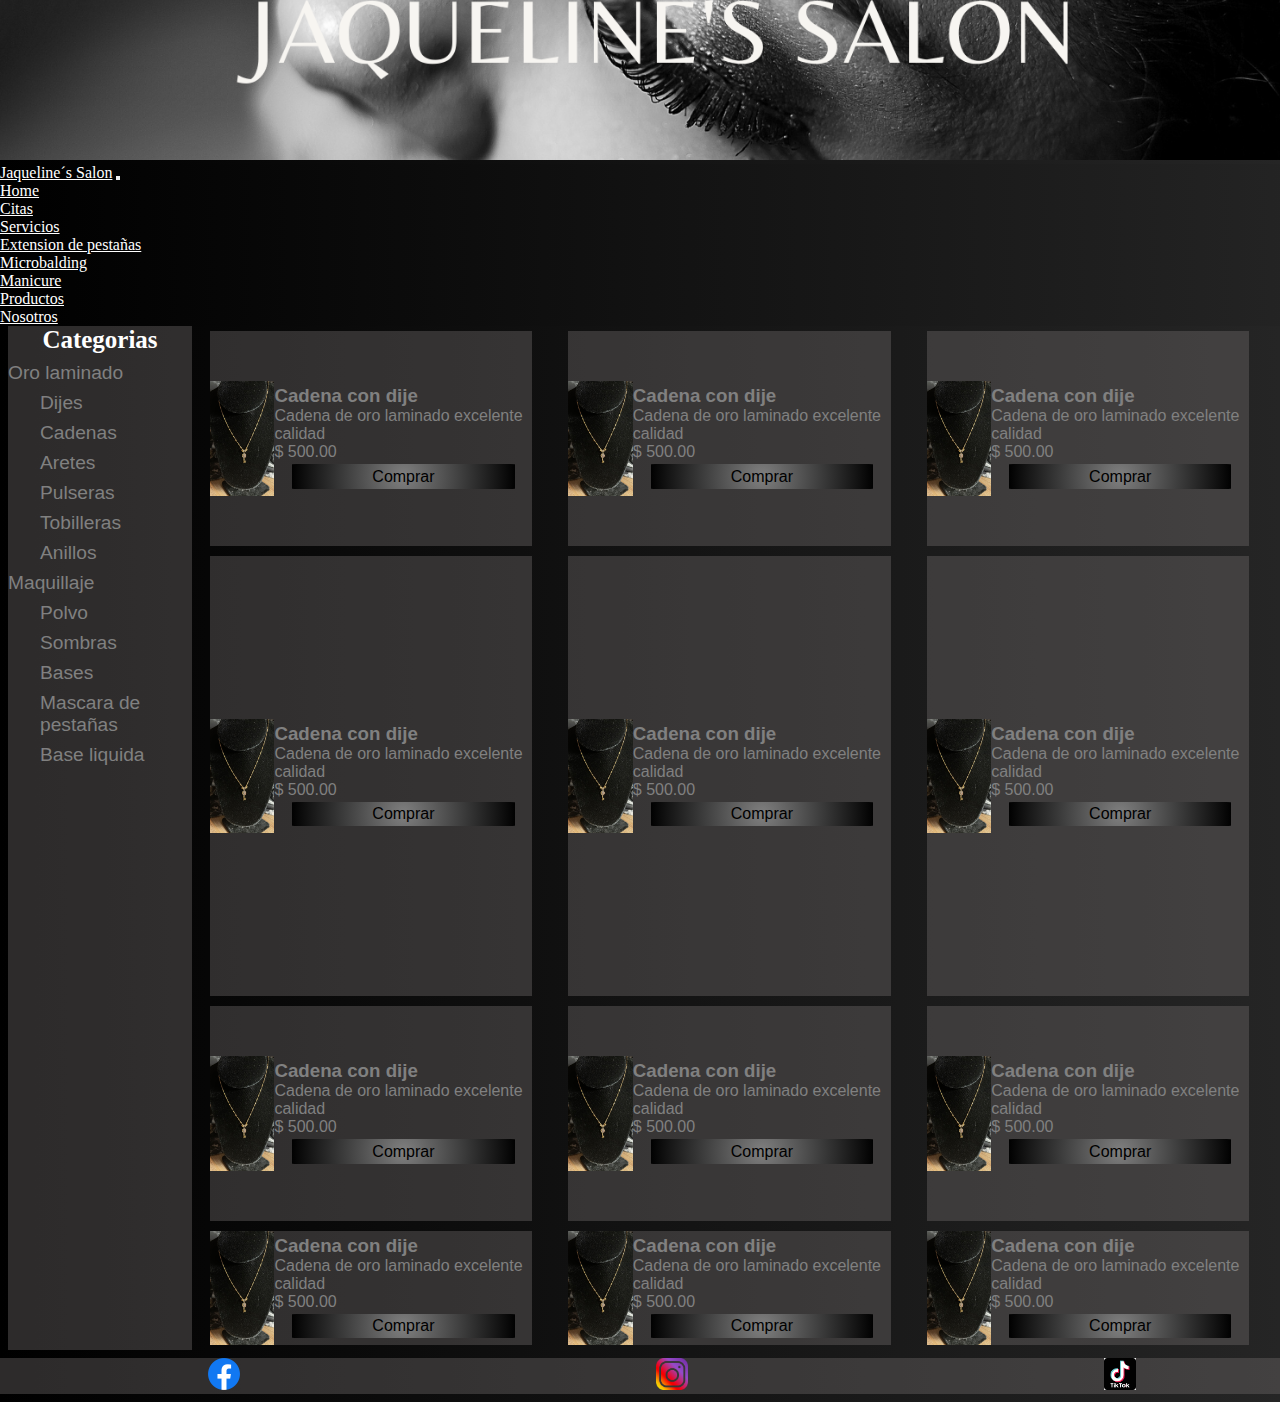
<file: pages/productos.html>
<!DOCTYPE html>
<html lang="en">

<head>
    <meta charset="UTF-8">
    <meta http-equiv="X-UA-Compatible" content="IE=edge">
    <meta name="viewport" content="width=device-width, initial-scale=1.0">
    <title>Jaqueline´s salon</title>
    <link rel="stylesheet" href="../css/styles.css">
    <link href="https://cdn.jsdelivr.net/npm/bootstrap@5.0.2/dist/css/bootstrap.min.css" rel="stylesheet"
        integrity="sha384-EVSTQN3/azprG1Anm3QDgpJLIm9Nao0Yz1ztcQTwFspd3yD65VohhpuuCOmLASjC" crossorigin="anonymous">
</head>

<body class="contenedorProductos">
    <script src="https://cdn.jsdelivr.net/npm/bootstrap@5.0.2/dist/js/bootstrap.bundle.min.js"
        integrity="sha384-MrcW6ZMFYlzcLA8Nl+NtUVF0sA7MsXsP1UyJoMp4YLEuNSfAP+JcXn/tWtIaxVXM"
        crossorigin="anonymous"></script>
    <header id="header">
        <!--Reservado para una imagen carrussel-->
        <a href="../index.html"><img id="imgHeader" src="../img/logo.png" alt=""></a>
    </header>

    <!--Inicia navegacion-->
    <!--Inicia navegacion-->
    <section id="nav">
        <!--Inicia nav bootstrap-->
        <nav class="navbar navbar-expand-lg navbar-dark bg-light botonera">
            <div class="container-fluid">
                <a class="navbar-brand" href="#">Jaqueline´s Salon</a>
                <button class="navbar-toggler" type="button" data-bs-toggle="collapse"
                    data-bs-target="#navbarSupportedContent" aria-controls="navbarSupportedContent"
                    aria-expanded="false" aria-label="Toggle navigation">
                    <span class="navbar-toggler-icon"></span>
                </button>
                <div class="collapse navbar-collapse" id="navbarSupportedContent">
                    <ul class="navbar-nav me-auto mb-2 mb-lg-0">
                        <li class="nav-item">
                            <a class="nav-link active" aria-current="page" href="../index.html">Home</a>
                        </li>
                        <li class="nav-item">
                            <a class="nav-link" href="cita.html">Citas</a>
                        </li>
                        <li class="nav-item dropdown">
                            <a class="nav-link dropdown-toggle" href="#" id="navbarDropdown" role="button"
                                data-bs-toggle="dropdown" aria-expanded="false">
                                Servicios
                            </a>
                            <ul class="dropdown-menu botonera" aria-labelledby="navbarDropdown">
                                <li><a class="dropdown-item" href="extension.html">Extension de pestañas</a></li>
                                <li><a class="dropdown-item" href="microbalding.html">Microbalding</a></li>
                                <li><a class="dropdown-item" href="manicure.html">Manicure</a></li>
                            </ul>
                        </li>
                        <li class="nav-item">
                            <a class="nav-link" href="productos.html">Productos</a>
                        </li>
                        <li class="nav-item">
                            <a class="nav-link" href="nosotros.html">Nosotros</a>
                        </li>
                    </ul>
                </div>
            </div>
        </nav>
    </section>
    <!--Finaliza nav bootstrap-->

    <main id="productos">
        <section>
            <select id="categorias" name="Categorias" id="categorias" class="categoriasMenu">
                <option value="categoria">Maquillaje</option>
                <option value="categoria">Oro laminado</option>
                <option value="categoria">Productos varios</option>
            </select>
            <div class="productosBox">
                <article class="productos">
                    <img id="imgProductos" src="../img/joyas1.jpg" alt="joyas">
                    <div>
                        <h3>Cadena con dije</h3>
                        <p>Cadena de oro laminado excelente calidad</p>
                        <p>$ 500.00</p>
                        <a id="botonProductos" href="#">Comprar</a>
                    </div>
                </article>

                <article class="productos">
                    <img id="imgProductos" src="../img/joyas1.jpg" alt="joyas">
                    <div>
                        <h3>Cadena con dije</h3>
                        <p>Cadena de oro laminado excelente calidad</p>
                        <p>$ 500.00</p>
                        <a id="botonProductos" href="#">Comprar</a>
                    </div>
                </article>

                <article class="productos">
                    <img id="imgProductos" src="../img/joyas1.jpg" alt="joyas">
                    <div>
                        <h3>Cadena con dije</h3>
                        <p>Cadena de oro laminado excelente calidad</p>
                        <p>$ 500.00</p>
                        <a id="botonProductos" href="#">Comprar</a>
                    </div>
                </article>

                <article class="productos">
                    <img id="imgProductos" src="../img/joyas1.jpg" alt="joyas">
                    <div>
                        <h3>Cadena con dije</h3>
                        <p>Cadena de oro laminado excelente calidad</p>
                        <p>$ 500.00</p>
                        <a id="botonProductos" href="#">Comprar</a>
                    </div>
                </article>

                <article class="productos">
                    <img id="imgProductos" src="../img/joyas1.jpg" alt="joyas">
                    <div>
                        <h3>Cadena con dije</h3>
                        <p>Cadena de oro laminado excelente calidad</p>
                        <p>$ 500.00</p>
                        <a id="botonProductos" href="#">Comprar</a>
                    </div>
                </article>

                <article class="productos">
                    <img id="imgProductos" src="../img/joyas1.jpg" alt="joyas">
                    <div>
                        <h3>Cadena con dije</h3>
                        <p>Cadena de oro laminado excelente calidad</p>
                        <p>$ 500.00</p>
                        <a id="botonProductos" href="#">Comprar</a>
                    </div>
                </article>

                <article class="productos">
                    <img id="imgProductos" src="../img/joyas1.jpg" alt="joyas">
                    <div>
                        <h3>Cadena con dije</h3>
                        <p>Cadena de oro laminado excelente calidad</p>
                        <p>$ 500.00</p>
                        <a id="botonProductos" href="#">Comprar</a>
                    </div>
                </article>

                <article class="productos">
                    <img id="imgProductos" src="../img/joyas1.jpg" alt="joyas">
                    <div>
                        <h3>Cadena con dije</h3>
                        <p>Cadena de oro laminado excelente calidad</p>
                        <p>$ 500.00</p>
                        <a id="botonProductos" href="#">Comprar</a>
                    </div>
                </article>

                <article class="productos">
                    <img id="imgProductos" src="../img/joyas1.jpg" alt="joyas">
                    <div>
                        <h3>Cadena con dije</h3>
                        <p>Cadena de oro laminado excelente calidad</p>
                        <p>$ 500.00</p>
                        <a id="botonProductos" href="#">Comprar</a>
                    </div>
                </article>

                <article class="productos">
                    <img id="imgProductos" src="../img/joyas1.jpg" alt="joyas">
                    <div>
                        <h3>Cadena con dije</h3>
                        <p>Cadena de oro laminado excelente calidad</p>
                        <p>$ 500.00</p>
                        <a id="botonProductos" href="#">Comprar</a>
                    </div>
                </article>

                <article class="productos">
                    <img id="imgProductos" src="../img/joyas1.jpg" alt="joyas">
                    <div>
                        <h3>Cadena con dije</h3>
                        <p>Cadena de oro laminado excelente calidad</p>
                        <p>$ 500.00</p>
                        <a id="botonProductos" href="#">Comprar</a>
                    </div>
                </article>

                <article class="productos">
                    <img id="imgProductos" src="../img/joyas1.jpg" alt="joyas">
                    <div>
                        <h3>Cadena con dije</h3>
                        <p>Cadena de oro laminado excelente calidad</p>
                        <p>$ 500.00</p>
                        <a id="botonProductos" href="#">Comprar</a>
                    </div>
                </article>
            </div>
        </section>
    </main>

    <aside class="categorias" id="aside">
        <h2 class="subtitulo">Categorias</h2>
        <ul>
            <li>Oro laminado
                <ol>
                    <li>Dijes</li>
                    <li>Cadenas</li>
                    <li>Aretes</li>
                    <li>Pulseras</li>
                    <li>Tobilleras</li>
                    <li>Anillos</li>
                </ol>
            </li>
            <li>Maquillaje
                <ol>
                    <li>Polvo</li>
                    <li>Sombras</li>
                    <li>Bases</li>
                    <li>Mascara de pestañas</li>
                    <li>Base liquida</li>
                </ol>
            </li>
        </ul>
    </aside>

    <footer class="footer" id="footer">
        <a href="facebook.com"><img id="imgFooter" src="../img/facebook.png" alt="Facebook"></a>
        <a href="facebook.com"><img id="imgFooter" src="../img/instagram.png" alt="Instagram"></a>
        <a href="facebook.com"><img id="imgFooter" src="../img/tiktok.png" alt="Tiktok"></a>
    </footer>

</body>

</html>
</file>
<file: css/styles.css>
/*Generales*/
*{
    @import url('https://fonts.googleapis.com/css2?family=Inspiration&family=Permanent+Marker&family=Play:wght@400;700&display=swap');
    margin: 0;
	padding: 0;
	box-sizing: border-box;
}

body{
    background: linear-gradient(to right, black, rgb(37, 37, 37));
}

.titulo{
    font-family: 'Permanent Marker', cursive;
    font-size: 1.5em;
    text-align: center;
    color: white;
}

.subtitulo{
    font-family: 'Permanent Marker', cursive;
    font-size: 1.3em; 
    color: white;
}

.textos{
    font-family: 'Play', sans-serif;
    font-size: 1em;
    list-style: none;
    text-decoration: none;
    color: white;
}

/*------------------Index----------------*/

/*Clases para navegacion*/
.botonera{
    background: linear-gradient(to right, black, rgb(37, 37, 37));
    /*top: 0%;
    position: sticky;
    width: 100%;
    display: flex;
    flex-direction: column;*/
}

    .botonera a{
        color: white;
    }
    /*.botonera ol{
        display: flex;
        justify-content: space-evenly;
        list-style: none;
    }
    
        .botonera ol ol{
            position: absolute;
            display: none;
        }
        
            .botonera ol li:hover ol{
                display: flex;
                flex-direction: column;
                background: linear-gradient(to right, black, rgb(37, 37, 37));
                transition: all 2s;
            }

        .botonera a{ 
            text-decoration: none;
            color:white;
            font-family: 'Permanent Marker', cursive;
            font-size: 1em;
        }

*/
/*Seccion de servicios en index*/
.servicios{
    width: 90%;
    margin: 1vh auto;
    padding: 1vh auto;
    box-sizing: border-box;
    display: flex;
    flex-direction: column;
    align-items: center;
    align-content: center;
    background-color: rgba(112, 107, 107, 0.4);
}

#imgServicios{
    width: 65%;
    height: 10em;
    object-fit: cover;
}

/*Promociones en index*/
.promocionesBox{
    display: flex;
    flex-direction: row;
}

#imgPromociones{
    width: 100%;
    height: 11em;
    border-top-left-radius: 10%;
    object-fit: cover;
}

.promocionesBox figure{
    display: flex;
    align-items: center;
    flex-direction: column;
    justify-content: space-evenly;
    padding: 2em auto;
    background: radial-gradient(circle, grey, black);
    margin: 2em auto;
    border-radius: 10%;
    color: white;
}

/*Footer*/
#imgFooter{
    width: 2em;
    height: 2em;
}

.footer{
    margin: .5em auto;
    width: 100%;
    display: flex;
    flex-direction: row;
    justify-content: space-around;
    background-color: rgba(112, 107, 107, 0.4);
}


/*Boton utilizado en todo el sitio*/
#boton{
    /*background-color: grey;*/
    background: radial-gradient(circle, grey, black);
    text-decoration: none;
    color: black;
    margin: 1rem auto;
    padding: 1rem 3rem;
    box-sizing: border-box;
    border-radius: 2%;
}

/*Imagen con el logo en el header*/
#imgHeader{
    width: 100%;
    height: 10em;
    object-fit: cover;
}

/*distribucion con grid en index*/
.contenedor{
    display: grid;
    grid-template-columns: 1fr;
    grid-template-rows: auto;
    grid-template-areas: "header" "nav" "servicios" "aside" "footer";
}

#header{
    grid-area: header;
}

#nav{
    grid-area: nav;
}

#servicios{
    grid-area: servicios;
}

#aside{
    grid-area: aside;
}

#footer{
    grid-area: footer;
}

/*Responsive Index*/
@media only screen and (min-width:  1024px) {
    .contenedor{
        grid-template-columns: 50vw, 50vw;
        grid-template-rows: repeat(5, auto);
        grid-template-areas: "header header"
        "nav nav"
        "servicios aside"
        "footer footer";
    }

    .promocionesBox{
        flex-direction: column;
        background-color: rgba(112, 107, 107, 0.4);
        margin-right: 1em;
    }

    .promocionesBox figure{
        margin: 1rem;
        font-size: 1.5em;
    }

    .titulo{
        margin: 1rem 1rem;
    }

    .textos{
        font-size: 1.5em;
    }
}


/*-----INICIA SECCION DE CITAS-----*/

/*formulario*/
.formulario{
    width: 90%;
    margin: 2rem auto;
    padding: 2rem auto;
    background-color: rgba(112, 107, 107, 0.4);
    display: flex;
    flex-direction: column;
}

/*mapa*/
.mapa{
    width: 90%;
    margin: 2rem auto;
    padding: 2rem auto;
    display: flex;
}

/*Recomendaciones aside*/
.recomendaciones{
    width: 90%;
    margin: 2rem auto;
    padding: 2rem auto;
    background-color: rgba(112, 107, 107, 0.4);
    display: flex;
    flex-direction: column;
}

/*Grid para seccion de citas*/
.contenedorCita{
    display: grid;
    grid-template-columns: 1fr;
    grid-template-rows: auto;
    grid-template-areas: "header" "nav" "formulario" "aside" "mapa" "footer";
}

#formulario{
    grid-area: formulario;
}

#mapa{
    grid-area: mapa;
}

/*responsive de la seccion citas*/
@media only screen and (min-width: 1024px){
    .contenedorCita{
        grid-template-columns: 70% 30%;
        grid-template-rows: repeat(5, auto);
        grid-template-areas: "header header"
        "nav nav"
        "formulario aside"
        "mapa mapa"
        "footer footer";
    } 
}



/*------SECCION DE PRODUCTOS O TIENDA EN LINEA------*/

/*grid para el area de productos*/
.contenedorProductos{
    display: grid;
    grid-template-columns: 1fr;
    grid-template-rows: auto;
    grid-template-areas: "header" "nav" "categorias" "productos" "footer";
}

#productos{
    grid-area: productos;
}

#categorias{
    grid-area: categorias;
}

#aside{
    grid-area: aside;
}

/*box de productos*/
.productos{
    margin: 0.3rem auto;
    padding: 0.3rem auto;
    width: 90%;
    background-color: rgba(112, 107, 107, 0.4);
    display: flex;
    flex-direction: row;
    justify-content: space-around;
    align-items: center;
    font-family: 'Play', sans-serif;
    color: grey;
}

.productos div{
    display: flex;
    flex-direction: column;
    align-items: flex-start;
}

/*area de categorias oculta en mobile*/
.categorias{
    display: none;
}

/*Menu de categorias para mobile*/
.categoriasMenu{
    display: flex;
    margin: 0.5rem auto;
    padding: 0.15rem auto;
    box-sizing: border-box;
}

/*imagenes para galeria de productos*/
#imgProductos{
    width: 20%;
    height: auto;
    object-fit: fill;
}

/*Boton de compra para box de productos*/
#botonProductos{
    text-decoration: none;
    margin: 0.2rem auto;
    padding: 0.2rem 5rem;
    border-radius: 2%;
    background: radial-gradient(circle, grey, black);
    text-decoration: none;
    color: black;
}

/*Mobile para seccion de productos*/

@media screen and (min-width: 810px) {
    .contenedorProductos{
        grid-template-columns: 30vw 70vw;
        grid-template-rows: auto;
        grid-template-areas: "header header"
        "nav nav"
        "aside productos"
        "footer footer";
    }

    .categorias{
        display: flex;
        flex-direction: column;
        background-color: rgba(112, 107, 107, 0.4);
        font-family: 'Play', sans-serif;
        color: grey;
        font-size: 1.2rem;
        box-sizing: border-box;
        align-items: center;
        margin-left: 0.5rem;
    }

    .categorias ul li{
        list-style: none;
        margin-top: 0.5rem;
    }

    .categorias ul ol{
        display: block;
        margin: 0.5rem auto;
        padding-left: 2rem;
    }

    .categoriasMenu{
        display: none;
    }
}

@media screen and (min-width: 1280px) {
    .contenedorProductos{
        grid-template-columns: 15vw 30vw 30vw 30vw;
        grid-template-rows: auto;
        grid-template-areas: "header header header header" 
        "nav nav nav nav"
        "aside productos productos productos"
        "footer footer footer footer";     
    }

    .productosBox{
        display: grid;
        grid-template-columns: 28vw 28vw 28vw;
        grid-template-rows: 25vh 50vh 25vh;
    }
}

/*Inicia pagina de servicio*/

.tituloServicio{
    background-color: rgba(160, 158, 158, 0.4);
    color: black;
    font-size: 2em;
    width: 100%;
    text-align: center;
    margin: 1rem;
}

.textoServicio{
    background-color: black;
    color: white;
    font-size: 1.2em;
    width: 90%;
    margin: 0.5rem;
}

.subtituloServicio{
    background-color: white;
    color: black;
    font-size: 1.5em;
    text-align: center;
    margin: 0.5rem;
}

.botonServicio{
    background-color: grey;
    margin: 1em auto;
    padding: 1em 5em;
    color: black;
}

.imgServicio{
    object-fit: cover;
    width: 90%;
    height: 9em;
}

.imgTrabajos{
    display: flex;
    flex-direction: row;
    justify-content: space-evenly;
    width: 90%;
    background-color: grey;
}

.imgTrabajos figure img{
    width: 90%;
    height: 9em;
}

.contenedorServicio{
    display: flex;
    flex-direction: column;
    align-items: center;
}

    .contenedorServicio ul{
        list-style: none;
        display: flex;
        flex-direction: column;
        align-items: center;
    }

.figureServicioBg{
    background-color: black;
}

.containtServicio{
    display: grid;
    grid-template-columns: 1fr;
    grid-template-rows: auto;
    grid-template-areas: "header" "nav" "servicio" "trabajos" "aside" "footer";
}

#trabajos{
    grid-area: trabajos;
}

#servicio{
    grid-area: servicio;
}

#aside{
    grid-area: aside;
}

@media screen and (min-width: 768px) {
    .containtServicio{
        display: grid;
        grid-template-columns: 80vw 20vw;
        grid-template-rows: auto;
        grid-template-areas: "header header" 
        "nav nav" 
        "servicio aside" 
        "trabajos trabajos" 
        "footer footer";
    }
}

@media screen and (min-width: 1024px) {
    .containtServicio{
        display: grid;
        grid-template-columns: 80vw 20vw;
        grid-template-rows: auto;
        grid-template-areas: "header header" 
        "nav nav" 
        "servicio aside" 
        "trabajos trabajos" 
        "footer footer";
    }

    .imgServicio{
        height: 15em;
    }
}

/*Inicia pagina nosotros*/

.nosotrosBox{
    display: flex;
    flex-direction: column;
    align-items: center;
    margin: 1rem 2rem;
    padding: 1rem auto;
    background: radial-gradient(darkgrey, black);
}

.contenedorNosotros{
    display: grid;
    grid-template-columns: 1fr;
    grid-template-rows: auto;
    grid-template-areas: "header" "nav" "nosotros" "footer";
}

#nosotros{
    grid-area: nosotros;
}

@media screen and (min-width: 1024px) {
    .contenedorNosotros{
        grid-template-columns: 1fr;
        grid-template-rows: auto;
        grid-template-areas: "header"
        "nav"
        "nosotros"
        "footer";
    }

    .nosotrosGrid{
        display: grid;
        display: flex;
        grid-template-columns: 33vw 33vw 33vw;
        grid-template-rows: 1fr;
        grid-template-areas: "historia"
        "mision"
        "vision";
    }

    #mision{
        grid-area: mision;
    }

    #vision{
        grid-area: vision;
    }

    #historia{
        grid-area: historia;
    }
}

/*------- Animaciones ---------*/

.scaleProductos:hover{
    transform: scale(1.01);
	cursor: pointer;
	transition: all 1s;
	box-shadow: 10px 10px 5px 0px rgba(0,0,0,0.75);
	-webkit-box-shadow: 10px 10px 5px 0px rgba(0,0,0,0.75);
	-moz-box-shadow: 10px 10px 5px 0px rgba(0,0,0,0.75);
}

#boton:hover{
    color: white;
    transition: all 1.5s;
    transform: scale(1.01);
	cursor: pointer;
	box-shadow: 10px 10px 5px 0px rgba(0,0,0,0.75);
	-webkit-box-shadow: 10px 10px 5px 0px rgba(0,0,0,0.75);
	-moz-box-shadow: 10px 10px 5px 0px rgba(0,0,0,0.75);
}

.botonera a:hover{
    color: grey;
    transition: all 2s;
}

footer a:hover{
    transform: scale(1.5);
	cursor: pointer;
	transition: all 1s;
	box-shadow: 10px 10px 5px 0px rgba(0,0,0,0.75);
	-webkit-box-shadow: 10px 10px 5px 0px rgba(0,0,0,0.75);
	-moz-box-shadow: 10px 10px 5px 0px rgba(0,0,0,0.75);
}

.nosotrosBox:hover{
    transform: scale(1.1);
	cursor: pointer;
	transition: all 1s;
	box-shadow: 10px 10px 5px 0px rgba(0,0,0,0.75);
	-webkit-box-shadow: 10px 10px 5px 0px rgba(0,0,0,0.75);
	-moz-box-shadow: 10px 10px 5px 0px rgba(0,0,0,0.75);
}

#botonProductos:hover{
    color: white;
    transition: all 1.5s;
    transform: scale(1.01);
	cursor: pointer;
	box-shadow: 10px 10px 5px 0px rgba(0,0,0,0.75);
	-webkit-box-shadow: 10px 10px 5px 0px rgba(0,0,0,0.75);
	-moz-box-shadow: 10px 10px 5px 0px rgba(0,0,0,0.75);
}
</file>
